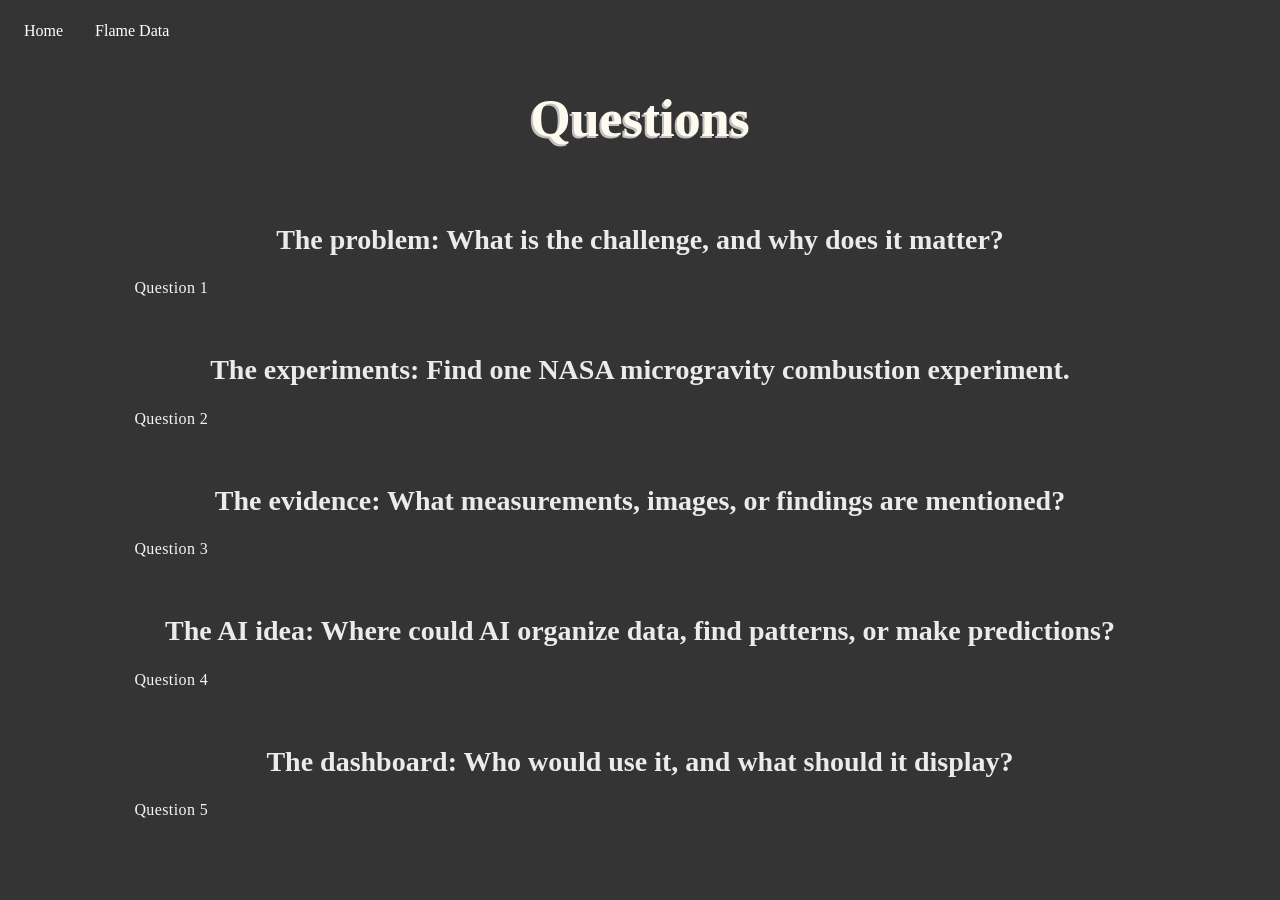
<file: questions.html>
<!DOCTYPE html>
<html lang="en">

<head>
  <link rel="stylesheet" href="fake-ah-website.css">
  <title>Our Fake Ah Website About Microgravity Fire Questions</title>
  <ul>
    <li><a href="index.html">Home</a></li>
    <li><a href="flame_data.html">Flame Data</a></li>
  </ul>
</head>

<body>
  <h1>Questions</h1>
  <br>
  <h2>The problem: What is the challenge, and why does it matter?</h2>
  <p>Question 1</p>
  <br>
  <h2>The experiments: Find one NASA microgravity combustion experiment.</h2>
  <p>Question 2</p>
  <br>
  <h2>The evidence: What measurements, images, or findings are mentioned?</h2>
  <p>Question 3</p>
  <br>
  <h2>The AI idea: Where could AI organize data, find patterns, or make predictions?</h2>
  <p>Question 4</p>
  <br>
  <h2>The dashboard: Who would use it, and what should it display?</h2>
  <p>Question 5</p>
</body>
</html>
</file>
<file: fake-ah-website.css>
body {
  background-color: rgb(52, 52, 52);
  color: whitesmoke;
  font-size: 16px;
}

p {
  font-size: 16px;
  color: whitesmoke;
  margin-left: 10%;
  margin-right: 10%;
  letter-spacing: 0.4px;
}

h1 {
  color: floralwhite;
  font-size: 52px;
  text-align: center;
  font-style: bold;
  text-shadow: -2px 2px rgb(193, 193, 193);
}

h2 {
  color: rgb(235, 235, 235);
  font-size: 28px;
  text-align: center;
  margin-left: 10%;
  margin-right: 10%;
}

h3 {
  color: rgb(235, 235, 235);
  font-size: 24px;
  margin-left: 10%;
  margin-right: 10%;
}

ul {
  list-style-type: none;
  margin: 0;
  padding: 0;
  overflow: hidden;
  background-color: #333333;
}

ul li {
  float: left;
}

ul li a {
  display: block;
  color: white;
  text-align: center;
  padding: 14px 16px;
  text-decoration: none;
}

.centered {
  text-align: center;
}

.right {
  float: right;
  text-align: right;
}

.left {
  float: left;
  text-align: left;
}

table {
  font-size: 16px;
  color: whitesmoke;
  text-align: center;
  border-collapse: collapse;
  padding: 50px;
  width: 60%;
  margin-left: auto;
  margin-right: auto;
}

a {
  text-decoration: underline;
  color: lightblue;
  font-size: 16px;
}

.ten-margin {
  margin-left: 10%;
  margin-right: 10%;
}

footer {
  margin-top: 25px;
  margin-bottom: 10px;
  color: darkgrey;
  font-size: 8px;
  text-align: center;
  font-style: italic;
}

.charts-container {
  display: flex;
  flex-wrap: wrap;
  justify-content: center;
  gap: 20px;
  margin-top: 20px;
  margin-left: 10%;
  margin-right: 10%;
}

.chart-box {
  flex: 1 1 300px;
  max-width: 450px;
  background: #383838;
  padding: 15px;
  border-radius: 8px;
  box-shadow: 0 4px 10px rgba(0, 0, 0, 0.4);
  border: 1px solid #444444;
}

.slider-container {
  background: #252525;
  color: whitesmoke;
  padding: 20px;
  margin: 20px 0;
  border-radius: 10px;
  max-width: 650px;
}

.slider-container input {
  width: 100%;
  margin: 15px 0;
  cursor: pointer;
}

.slider-container label {
  font-weight: bold;
}

.slider-info {
  margin-top: 10px;
  font-size: 16px;
}

#oxygenValue {
  color: lightblue;
  font-weight: bold;
}

#observationCount {
  color: lightgreen;
  font-weight: bold;
}

.reset-button {
  padding: 8px 16px;
  border: none;
  border-radius: 5px;
  cursor: pointer;
  margin-top: 10px;
}

.data-note {
  font-size: 13px;
  color: #cccccc;
  margin-top: 12px;
}
</file>
